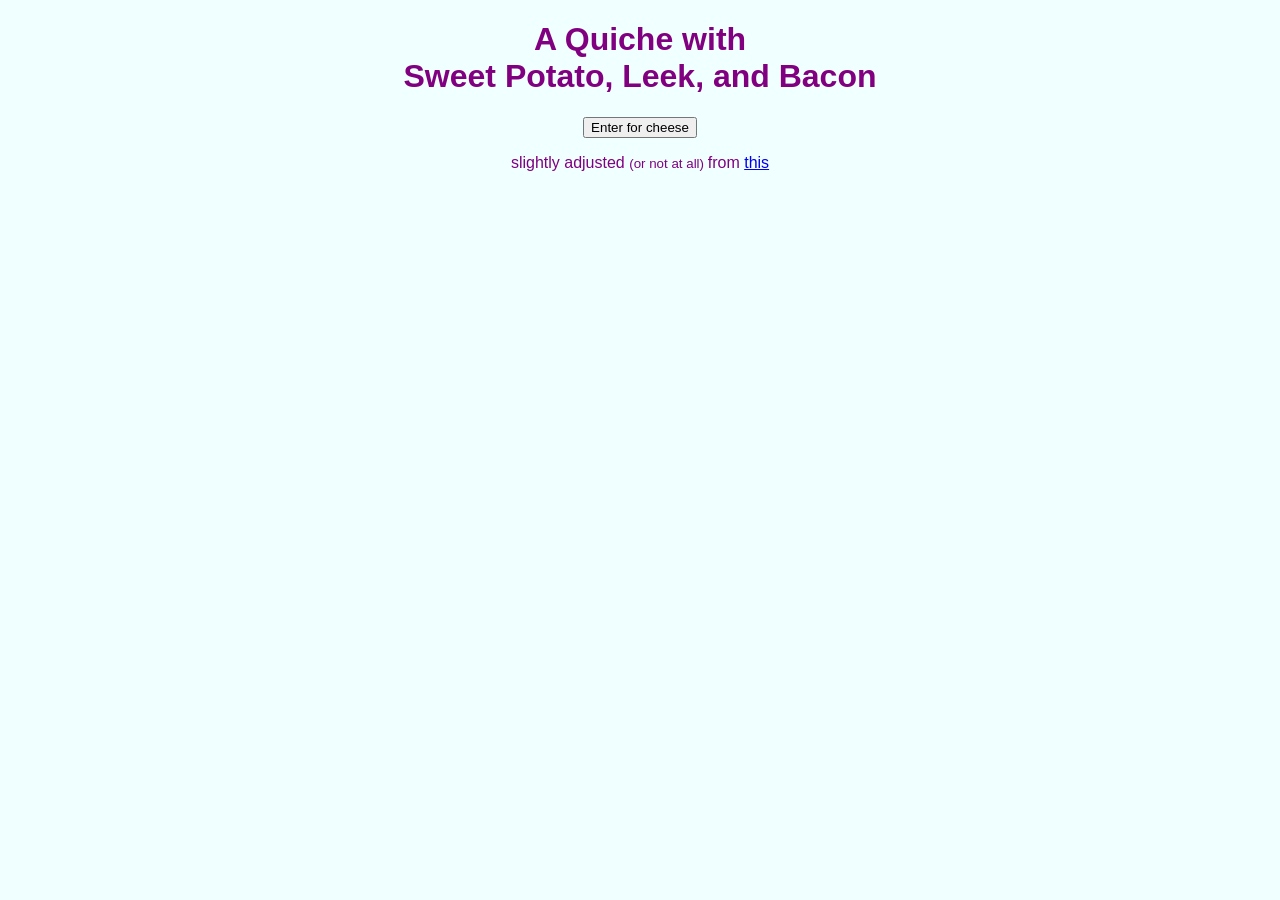
<file: index.html>
<!DOCTYPE html>
<html> 
  <Title> My beloved website</Title>
<head>   
  <link rel= "stylesheet" href="style.css"/>
</head>
<body> 
    <h1> A Quiche with <br /> Sweet Potato, Leek, and Bacon </h1>
    <a href="page2.html" target="_self"> <button onmouseover="myFunction()">Enter for cheese</button>  </a>
    <Footer> 
  <p> slightly adjusted <small> (or not at all) </small> from <a href=https://www.wyseguide.com/spinach-bacon-sweet-potato-quiche/>this</a> </p>
    </Footer>

    <script>
function myFunction() {
  document.getElementById("demo").innerHTML = "Hello World";
}
</script>

    
</body>


</html>
</file>
<file: style.css>
body {
    text-align: center;
    font-family: 'Arial';
    background: azure;
    color: purple;
}
</file>
